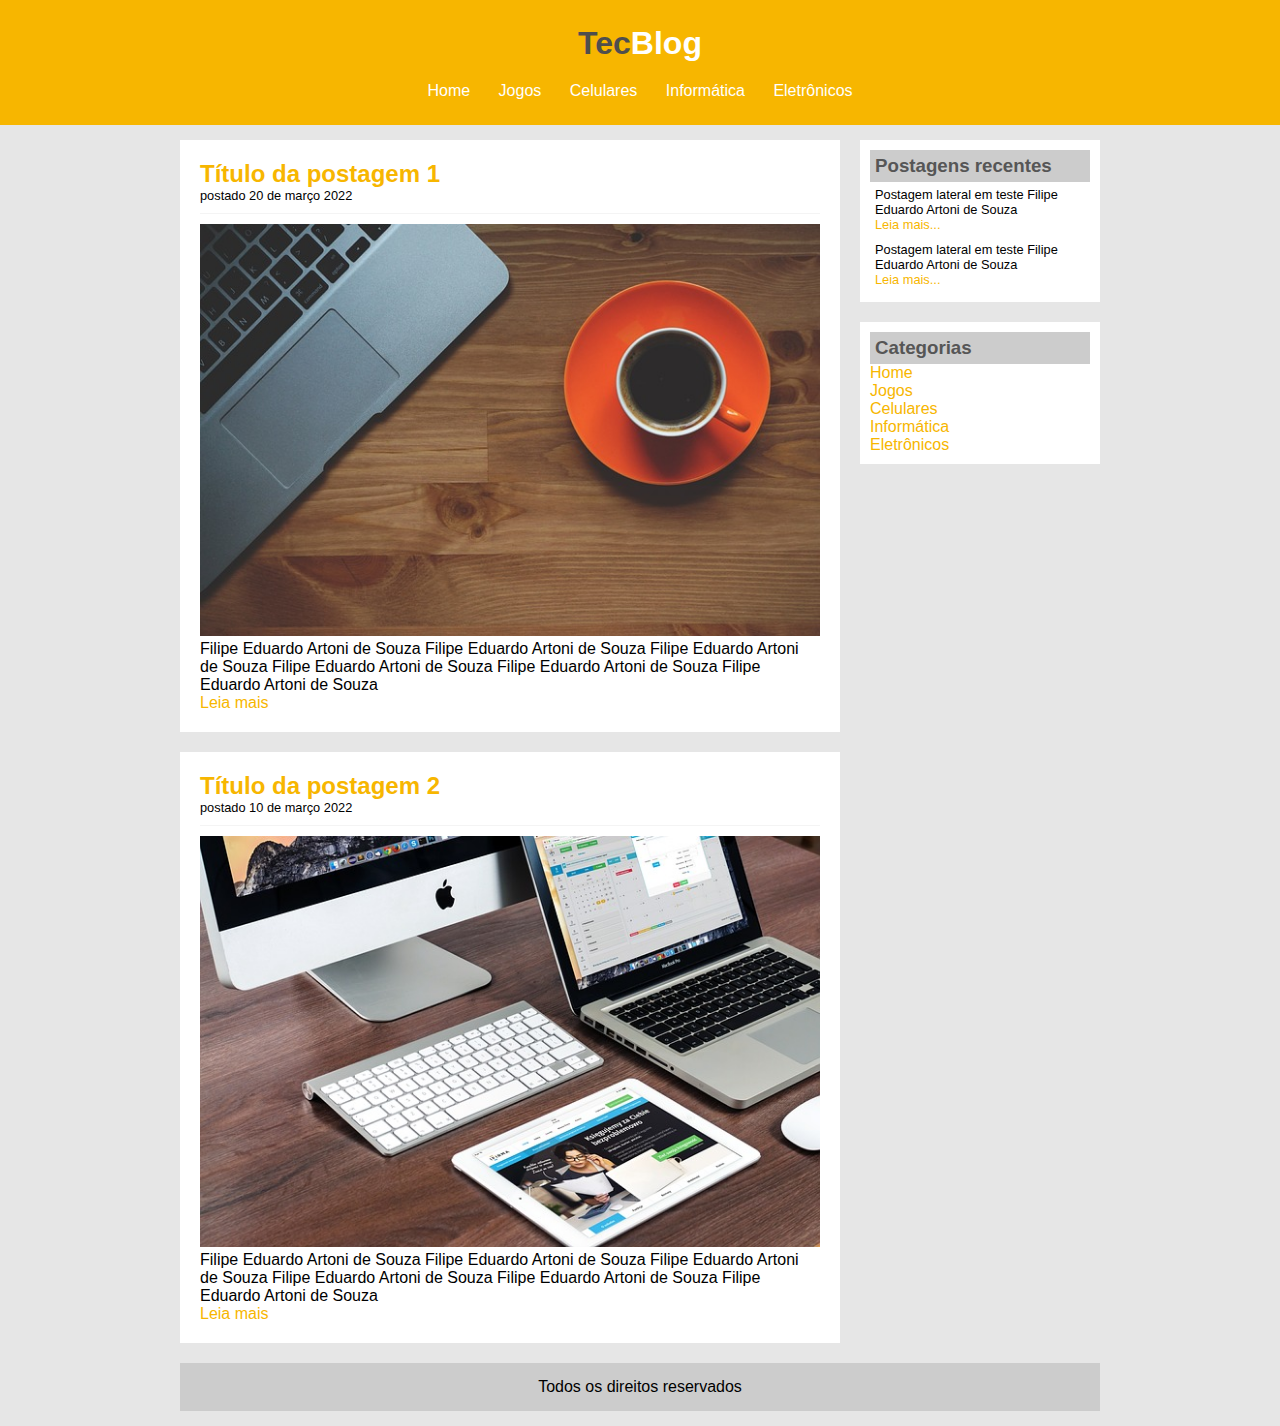
<file: index.html>
<!DOCTYPE html>
<html>
	<head>
		<meta charset="utf-8">
		<meta name="viewport" content="width=device-width, initial-scale=1">
		<title>TecBlog - O seu blog de tecnologia</title>
		<link rel="stylesheet" type="text/css" href="css/estilo.css">

	</head>
	<body>

		<div id="area-cabecalho">
			<div id="area-logo">
				<h1>Tec<span class="branco">Blog</span></h1>
			</div>
			
			<div id="area-menu">
				<a href="index.html">Home</a>
				<a href="jogos.html">Jogos</a>
				<a href="celulares.html">Celulares</a>
				<a href="informatica.html">Informática</a>
				<a href="eletronicos.html">Eletrônicos</a>
			</div>
		</div>

		<div id="area-principal">

			<div id="area-postagens">

				<!-- Abertura postagem -->
				<div class="postagem">
					<h2>Título da postagem 1</h2>
					<span class="data-postagem">postado 20 de março 2022</span>
					<img width="620px" src="imagens/imagem1.jpg">
					<p>
						Filipe Eduardo Artoni de Souza
						Filipe Eduardo Artoni de Souza
						Filipe Eduardo Artoni de Souza
						Filipe Eduardo Artoni de Souza
						Filipe Eduardo Artoni de Souza
						Filipe Eduardo Artoni de Souza
					</p>
					<a href="">Leia mais</a>
				</div>

				<div class="postagem">
					<h2>Título da postagem 2</h2>
					<span class="data-postagem">postado 10 de março 2022</span>
					<img width="620px" src="imagens/imagem2.jpg">
					<p>
						Filipe Eduardo Artoni de Souza
						Filipe Eduardo Artoni de Souza
						Filipe Eduardo Artoni de Souza
						Filipe Eduardo Artoni de Souza
						Filipe Eduardo Artoni de Souza
						Filipe Eduardo Artoni de Souza
					</p>
					<a href="">Leia mais</a>
				</div> <!-- // Fechamento Postagem -->
			</div>


			<div id="area-lateral"> <!-- Abertura Lateral -->
				
				<div class="conteudo-lateral">
					<h3>Postagens recentes</h3>

					<div class="postagem-lateral">
						<p>Postagem lateral em teste
						Filipe Eduardo Artoni de Souza</p>
						<a href="">Leia mais...</a>
					</div>
					<div class="postagem-lateral" style="border-bottom: none;">
						<p>Postagem lateral em teste
						Filipe Eduardo Artoni de Souza</p>
						<a href="">Leia mais...</a>
					</div>
				</div>

				<div class="conteudo-lateral">
					<h3>Categorias</h3>
					<a href="index.html">Home</a><br>
					<a href="jogos.html">Jogos</a><br>
					<a href="celulares.html">Celulares</a><br>
					<a href="informatica.html">Informática</a><br>
					<a href="eletronicos.html">Eletrônicos</a><br>
				</div> 
			</div> <!-- // Fechamento Lateral -->


			<div id="rodape">
				Todos os direitos reservados
			</div>
		</div>

	</body>
</html>
</file>
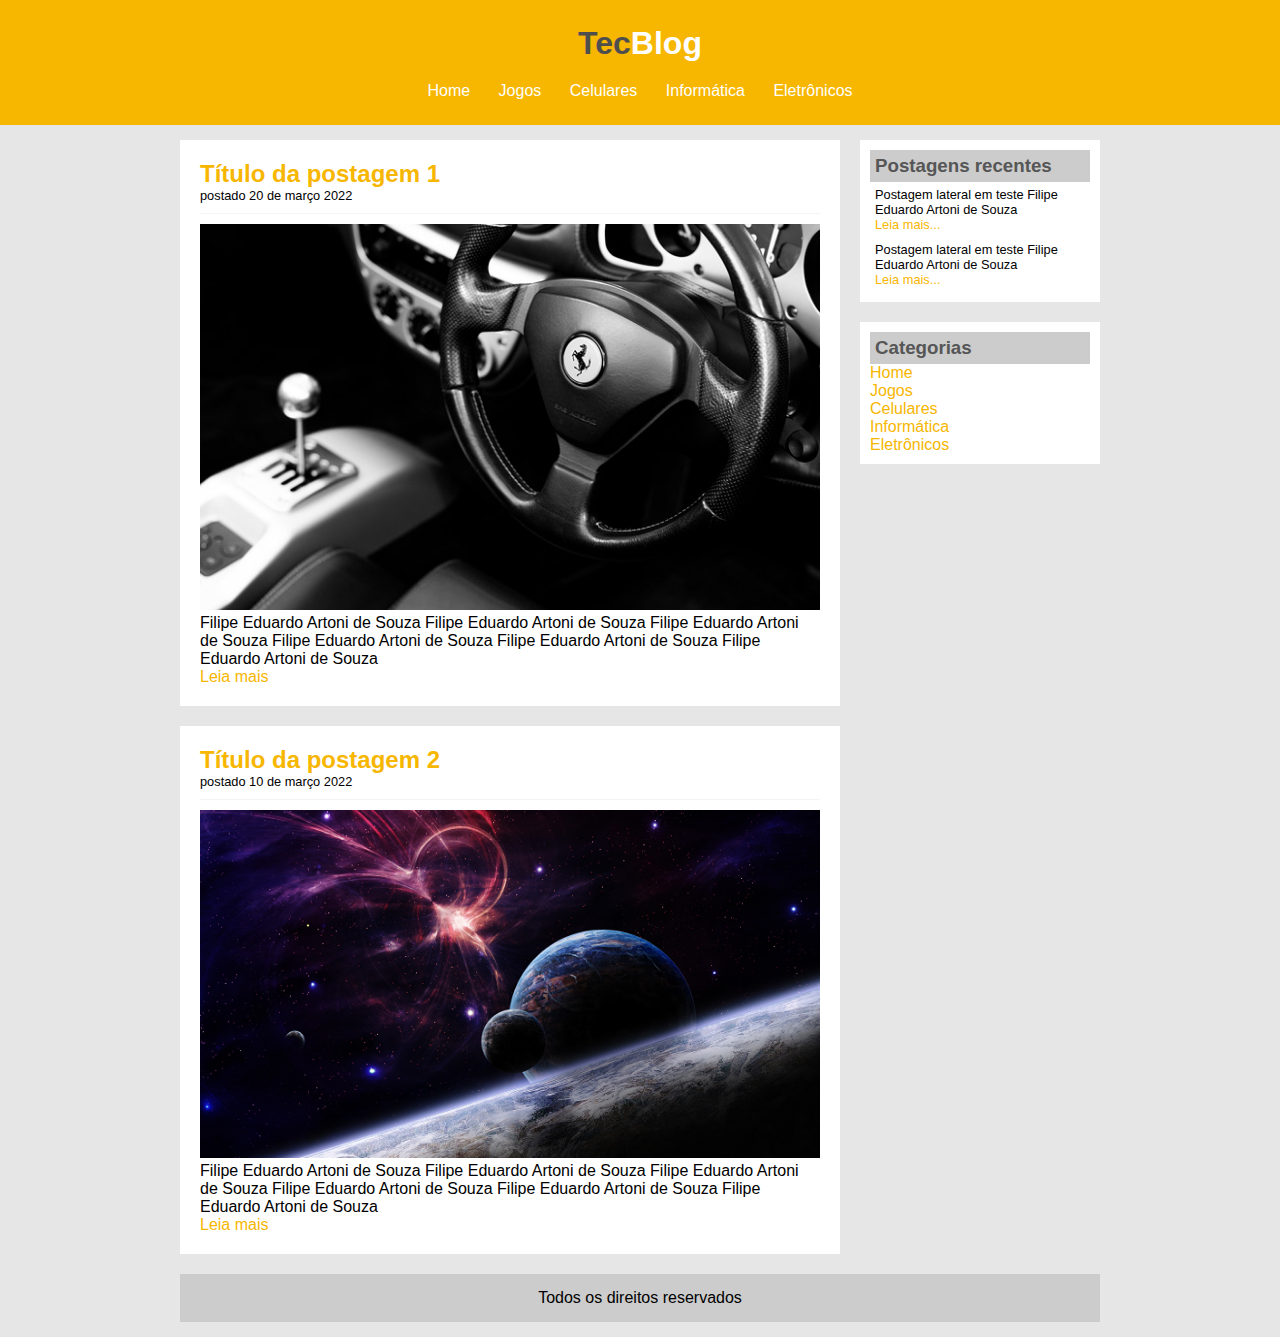
<file: celulares.html>
<!DOCTYPE html>
<html>
	<head>
		<meta charset="utf-8">
		<meta name="viewport" content="width=device-width, initial-scale=1">
		<title>TecBlog - O seu blog de tecnologia</title>
		<link rel="stylesheet" type="text/css" href="css/estilo.css">

	</head>
	<body>

		<div id="area-cabecalho">
			<div id="area-logo">
				<h1>Tec<span class="branco">Blog</span></h1>
			</div>
			
			<div id="area-menu">
				<a href="index.html">Home</a>
				<a href="jogos.html">Jogos</a>
				<a href="celulares.html">Celulares</a>
				<a href="informatica.html">Informática</a>
				<a href="eletronicos.html">Eletrônicos</a>
			</div>
		</div>

		<div id="area-principal">

			<div id="area-postagens">

				<!-- Abertura postagem -->
				<div class="postagem">
					<h2>Título da postagem 1</h2>
					<span class="data-postagem">postado 20 de março 2022</span>
					<img width="620px" src="imagens/imagem5.jpg">
					<p>
						Filipe Eduardo Artoni de Souza
						Filipe Eduardo Artoni de Souza
						Filipe Eduardo Artoni de Souza
						Filipe Eduardo Artoni de Souza
						Filipe Eduardo Artoni de Souza
						Filipe Eduardo Artoni de Souza
					</p>
					<a href="">Leia mais</a>
				</div>

				<div class="postagem">
					<h2>Título da postagem 2</h2>
					<span class="data-postagem">postado 10 de março 2022</span>
					<img width="620px" src="imagens/imagem6.jpg">
					<p>
						Filipe Eduardo Artoni de Souza
						Filipe Eduardo Artoni de Souza
						Filipe Eduardo Artoni de Souza
						Filipe Eduardo Artoni de Souza
						Filipe Eduardo Artoni de Souza
						Filipe Eduardo Artoni de Souza
					</p>
					<a href="">Leia mais</a>
				</div> <!-- // Fechamento Postagem -->
			</div>


			<div id="area-lateral"> <!-- Abertura Lateral -->
				
				<div class="conteudo-lateral">
					<h3>Postagens recentes</h3>

					<div class="postagem-lateral">
						<p>Postagem lateral em teste
						Filipe Eduardo Artoni de Souza</p>
						<a href="">Leia mais...</a>
					</div>
					<div class="postagem-lateral" style="border-bottom: none;">
						<p>Postagem lateral em teste
						Filipe Eduardo Artoni de Souza</p>
						<a href="">Leia mais...</a>
					</div>
				</div>

				<div class="conteudo-lateral">
					<h3>Categorias</h3>
					<a href="index.html">Home</a><br>
					<a href="jogos.html">Jogos</a><br>
					<a href="celulares.html">Celulares</a><br>
					<a href="informatica.html">Informática</a><br>
					<a href="eletronicos.html">Eletrônicos</a><br>
				</div> 
			</div> <!-- // Fechamento Lateral -->


			<div id="rodape">
				Todos os direitos reservados
			</div>
		</div>

	</body>
</html>
</file>
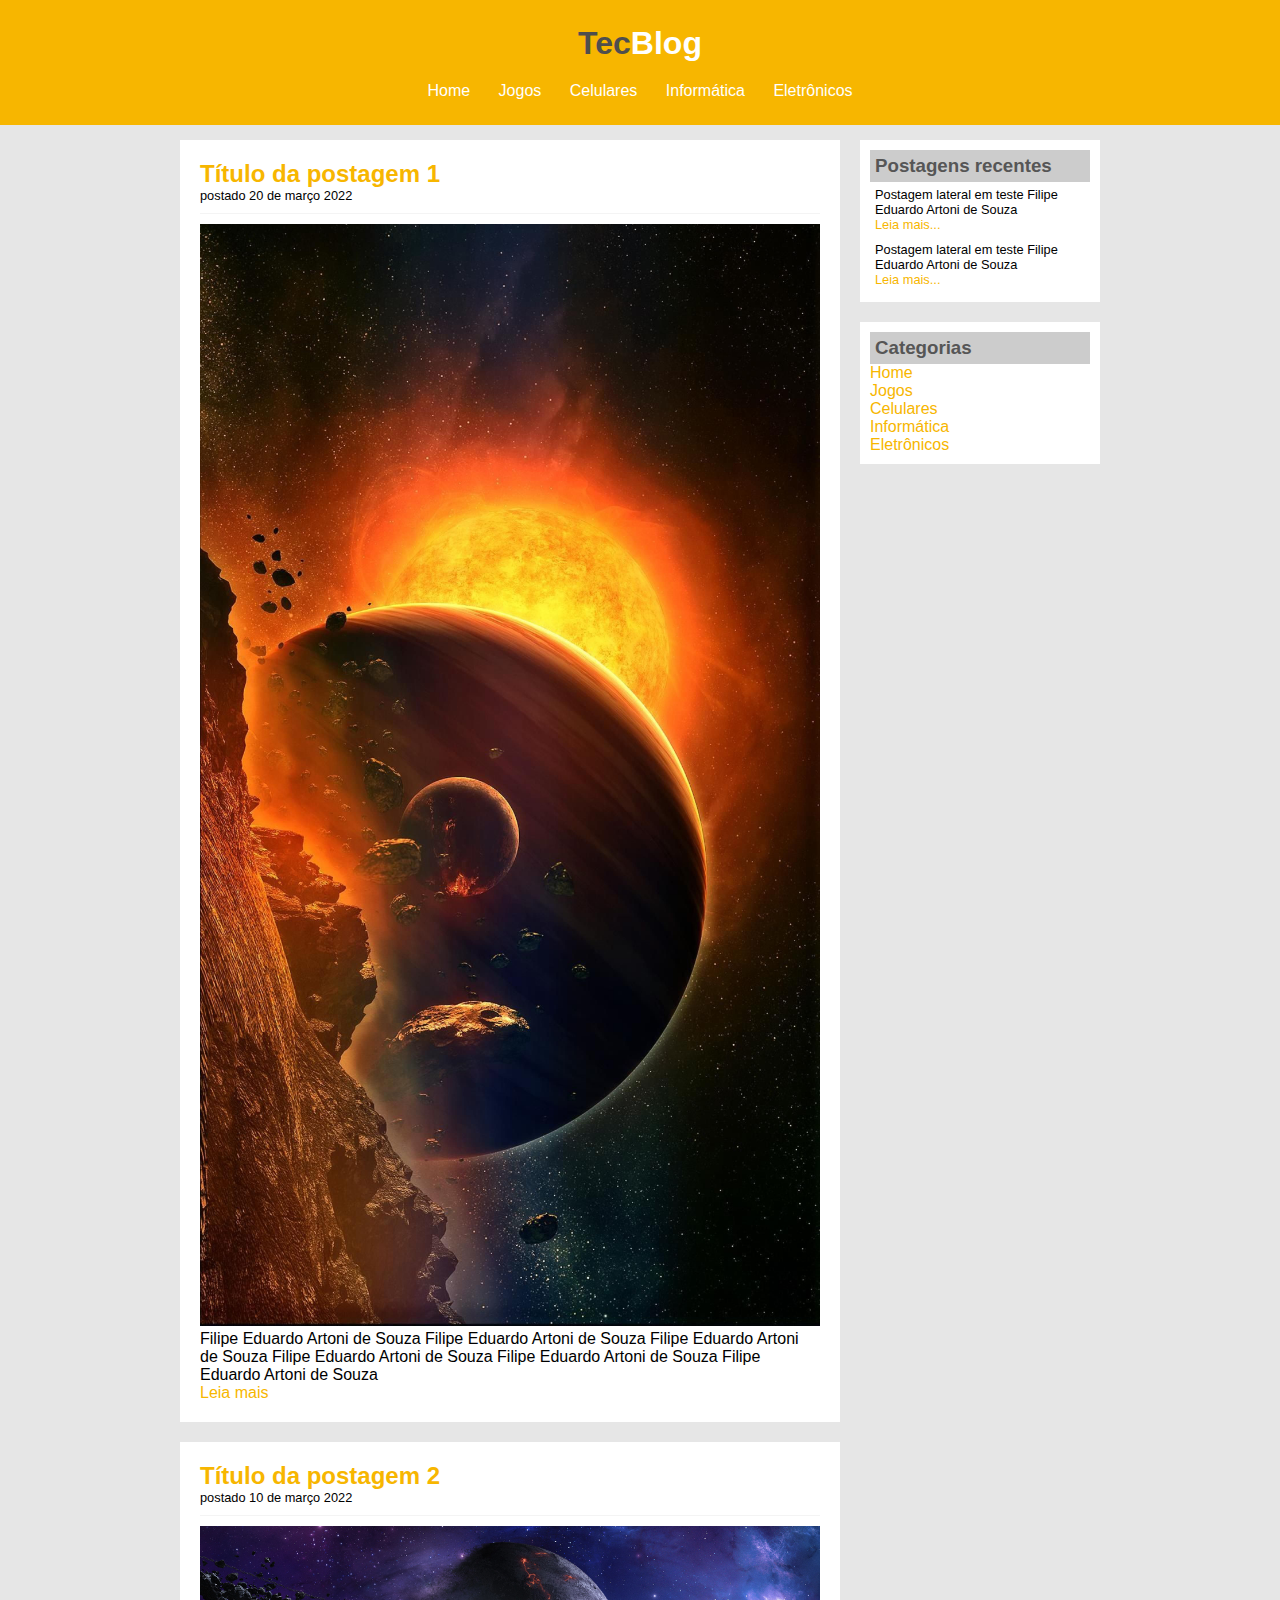
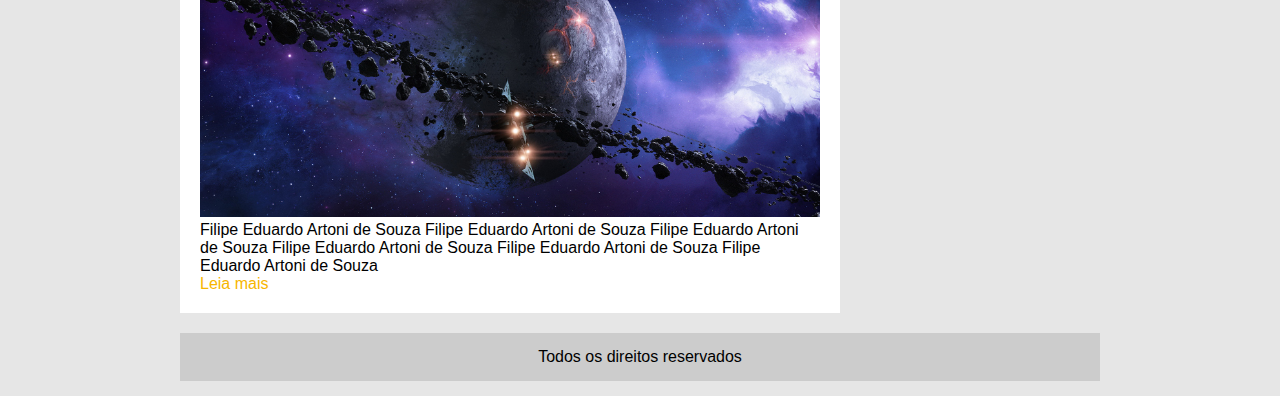
<file: eletronicos.html>
<!DOCTYPE html>
<html>
	<head>
		<meta charset="utf-8">
		<meta name="viewport" content="width=device-width, initial-scale=1">
		<title>TecBlog - O seu blog de tecnologia</title>
		<link rel="stylesheet" type="text/css" href="css/estilo.css">

	</head>
	<body>

		<div id="area-cabecalho">
			<div id="area-logo">
				<h1>Tec<span class="branco">Blog</span></h1>
			</div>
			
			<div id="area-menu">
				<a href="index.html">Home</a>
				<a href="jogos.html">Jogos</a>
				<a href="celulares.html">Celulares</a>
				<a href="informatica.html">Informática</a>
				<a href="eletronicos.html">Eletrônicos</a>
			</div>
		</div>

		<div id="area-principal">

			<div id="area-postagens">

				<!-- Abertura postagem -->
				<div class="postagem">
					<h2>Título da postagem 1</h2>
					<span class="data-postagem">postado 20 de março 2022</span>
					<img width="620px" src="imagens/imagem9.jpg">
					<p>
						Filipe Eduardo Artoni de Souza
						Filipe Eduardo Artoni de Souza
						Filipe Eduardo Artoni de Souza
						Filipe Eduardo Artoni de Souza
						Filipe Eduardo Artoni de Souza
						Filipe Eduardo Artoni de Souza
					</p>
					<a href="">Leia mais</a>
				</div>

				<div class="postagem">
					<h2>Título da postagem 2</h2>
					<span class="data-postagem">postado 10 de março 2022</span>
					<img width="620px" src="imagens/imagem10.jpg">
					<p>
						Filipe Eduardo Artoni de Souza
						Filipe Eduardo Artoni de Souza
						Filipe Eduardo Artoni de Souza
						Filipe Eduardo Artoni de Souza
						Filipe Eduardo Artoni de Souza
						Filipe Eduardo Artoni de Souza
					</p>
					<a href="">Leia mais</a>
				</div> <!-- // Fechamento Postagem -->
			</div>


			<div id="area-lateral"> <!-- Abertura Lateral -->
				
				<div class="conteudo-lateral">
					<h3>Postagens recentes</h3>

					<div class="postagem-lateral">
						<p>Postagem lateral em teste
						Filipe Eduardo Artoni de Souza</p>
						<a href="">Leia mais...</a>
					</div>
					<div class="postagem-lateral" style="border-bottom: none;">
						<p>Postagem lateral em teste
						Filipe Eduardo Artoni de Souza</p>
						<a href="">Leia mais...</a>
					</div>
				</div>

				<div class="conteudo-lateral">
					<h3>Categorias</h3>
					<a href="index.html">Home</a><br>
					<a href="jogos.html">Jogos</a><br>
					<a href="celulares.html">Celulares</a><br>
					<a href="informatica.html">Informática</a><br>
					<a href="eletronicos.html">Eletrônicos</a><br>
				</div> 
			</div> <!-- // Fechamento Lateral -->


			<div id="rodape">
				Todos os direitos reservados
			</div>
		</div>

	</body>
</html>
</file>
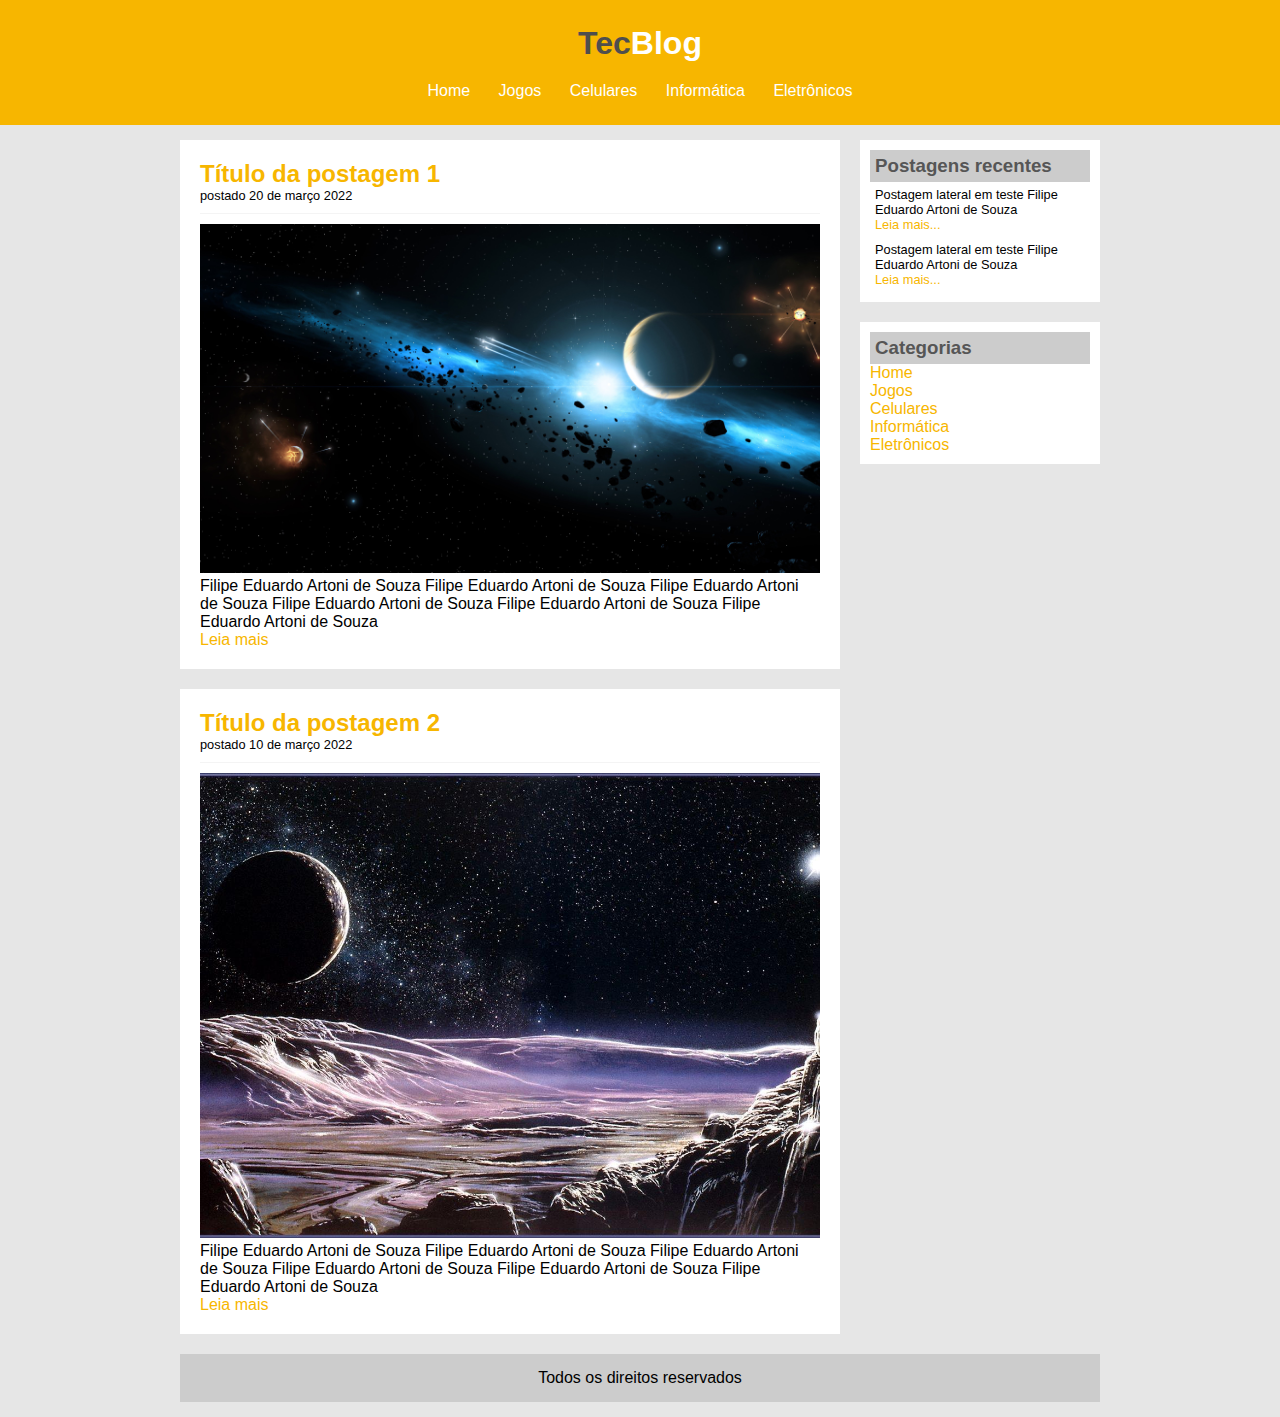
<file: informatica.html>
<!DOCTYPE html>
<html>
	<head>
		<meta charset="utf-8">
		<meta name="viewport" content="width=device-width, initial-scale=1">
		<title>TecBlog - O seu blog de tecnologia</title>
		<link rel="stylesheet" type="text/css" href="css/estilo.css">

	</head>
	<body>

		<div id="area-cabecalho">
			<div id="area-logo">
				<h1>Tec<span class="branco">Blog</span></h1>
			</div>
			
			<div id="area-menu">
				<a href="index.html">Home</a>
				<a href="jogos.html">Jogos</a>
				<a href="celulares.html">Celulares</a>
				<a href="informatica.html">Informática</a>
				<a href="eletronicos.html">Eletrônicos</a>
			</div>
		</div>

		<div id="area-principal">

			<div id="area-postagens">

				<!-- Abertura postagem -->
				<div class="postagem">
					<h2>Título da postagem 1</h2>
					<span class="data-postagem">postado 20 de março 2022</span>
					<img width="620px" src="imagens/imagem7.jpg">
					<p>
						Filipe Eduardo Artoni de Souza
						Filipe Eduardo Artoni de Souza
						Filipe Eduardo Artoni de Souza
						Filipe Eduardo Artoni de Souza
						Filipe Eduardo Artoni de Souza
						Filipe Eduardo Artoni de Souza
					</p>
					<a href="">Leia mais</a>
				</div>

				<div class="postagem">
					<h2>Título da postagem 2</h2>
					<span class="data-postagem">postado 10 de março 2022</span>
					<img width="620px" src="imagens/imagem8.jpg">
					<p>
						Filipe Eduardo Artoni de Souza
						Filipe Eduardo Artoni de Souza
						Filipe Eduardo Artoni de Souza
						Filipe Eduardo Artoni de Souza
						Filipe Eduardo Artoni de Souza
						Filipe Eduardo Artoni de Souza
					</p>
					<a href="">Leia mais</a>
				</div> <!-- // Fechamento Postagem -->
			</div>


			<div id="area-lateral"> <!-- Abertura Lateral -->
				
				<div class="conteudo-lateral">
					<h3>Postagens recentes</h3>

					<div class="postagem-lateral">
						<p>Postagem lateral em teste
						Filipe Eduardo Artoni de Souza</p>
						<a href="">Leia mais...</a>
					</div>
					<div class="postagem-lateral" style="border-bottom: none;">
						<p>Postagem lateral em teste
						Filipe Eduardo Artoni de Souza</p>
						<a href="">Leia mais...</a>
					</div>
				</div>

				<div class="conteudo-lateral">
					<h3>Categorias</h3>
					<a href="index.html">Home</a><br>
					<a href="jogos.html">Jogos</a><br>
					<a href="celulares.html">Celulares</a><br>
					<a href="informatica.html">Informática</a><br>
					<a href="eletronicos.html">Eletrônicos</a><br>
				</div> 
			</div> <!-- // Fechamento Lateral -->


			<div id="rodape">
				Todos os direitos reservados
			</div>
		</div>

	</body>
</html>
</file>
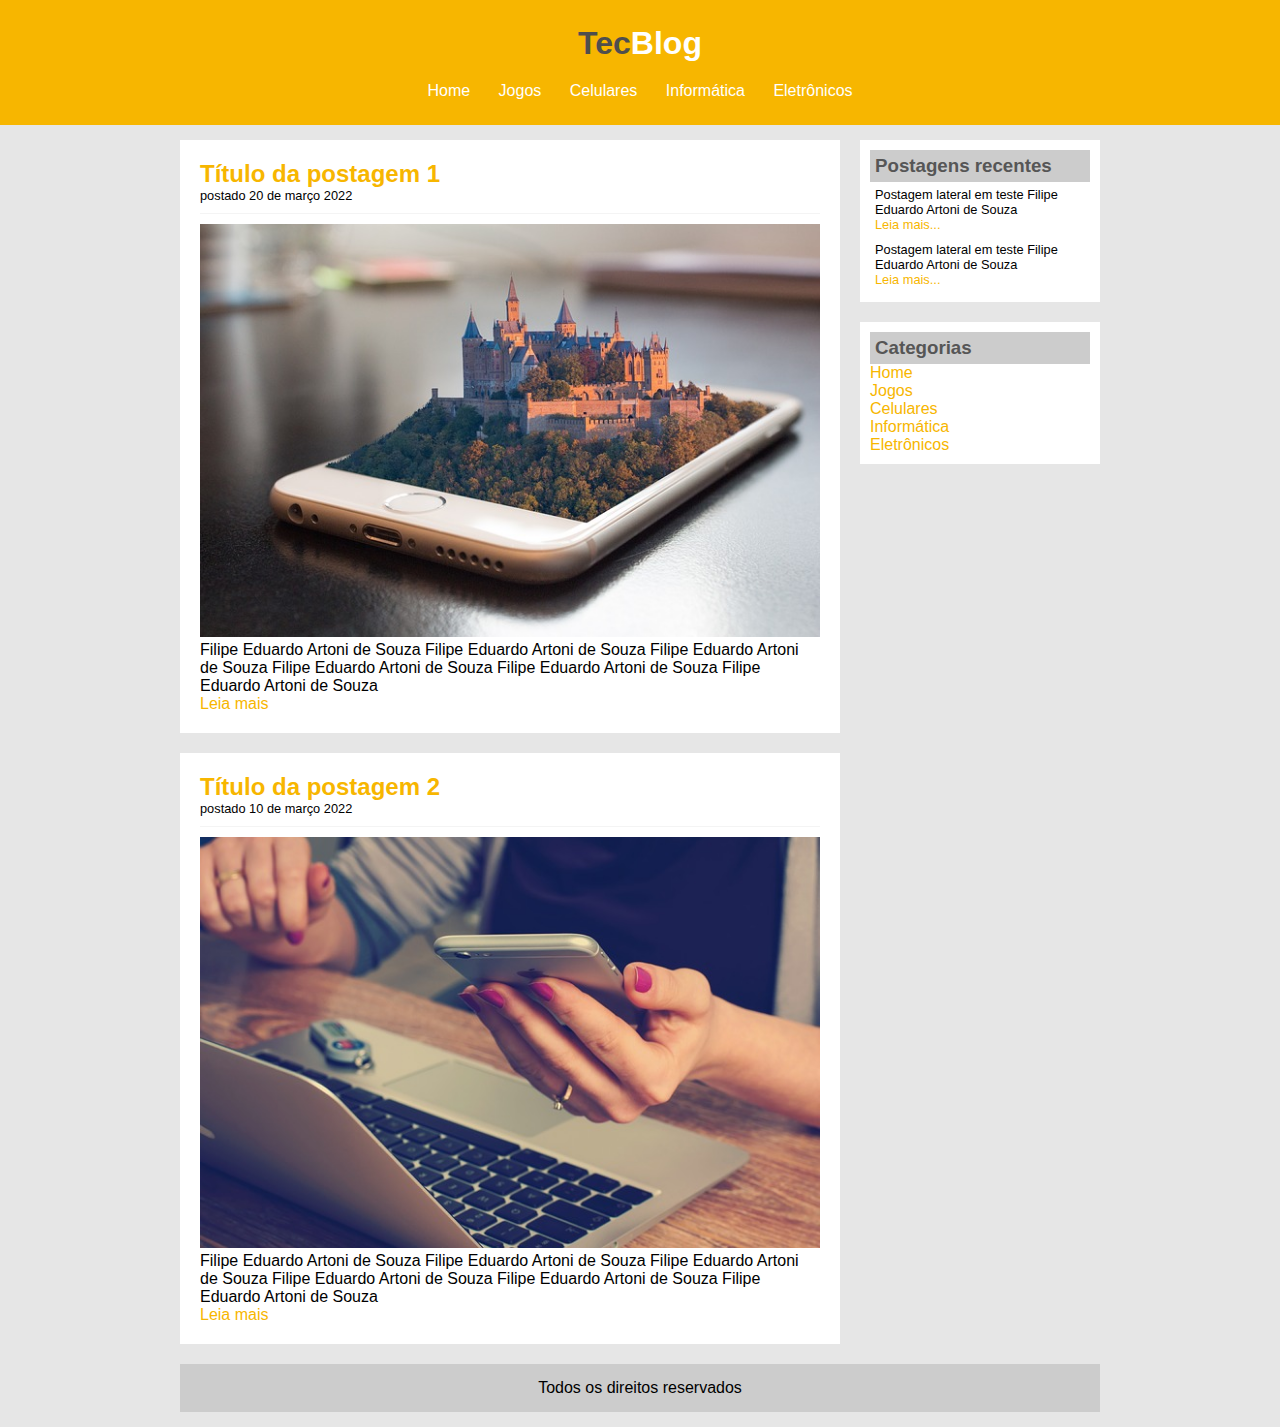
<file: jogos.html>
<!DOCTYPE html>
<html>
	<head>
		<meta charset="utf-8">
		<meta name="viewport" content="width=device-width, initial-scale=1">
		<title>TecBlog - O seu blog de tecnologia</title>
		<link rel="stylesheet" type="text/css" href="css/estilo.css">

	</head>
	<body>

		<div id="area-cabecalho">
			<div id="area-logo">
				<h1>Tec<span class="branco">Blog</span></h1>
			</div>
			
			<div id="area-menu">
				<a href="index.html">Home</a>
				<a href="jogos.html">Jogos</a>
				<a href="celulares.html">Celulares</a>
				<a href="informatica.html">Informática</a>
				<a href="eletronicos.html">Eletrônicos</a>
			</div>
		</div>

		<div id="area-principal">

			<div id="area-postagens">

				<!-- Abertura postagem -->
				<div class="postagem">
					<h2>Título da postagem 1</h2>
					<span class="data-postagem">postado 20 de março 2022</span>
					<img width="620px" src="imagens/imagem3.jpg">
					<p>
						Filipe Eduardo Artoni de Souza
						Filipe Eduardo Artoni de Souza
						Filipe Eduardo Artoni de Souza
						Filipe Eduardo Artoni de Souza
						Filipe Eduardo Artoni de Souza
						Filipe Eduardo Artoni de Souza
					</p>
					<a href="">Leia mais</a>
				</div>

				<div class="postagem">
					<h2>Título da postagem 2</h2>
					<span class="data-postagem">postado 10 de março 2022</span>
					<img width="620px" src="imagens/imagem4.jpg">
					<p>
						Filipe Eduardo Artoni de Souza
						Filipe Eduardo Artoni de Souza
						Filipe Eduardo Artoni de Souza
						Filipe Eduardo Artoni de Souza
						Filipe Eduardo Artoni de Souza
						Filipe Eduardo Artoni de Souza
					</p>
					<a href="">Leia mais</a>
				</div> <!-- // Fechamento Postagem -->
			</div>


			<div id="area-lateral"> <!-- Abertura Lateral -->
				
				<div class="conteudo-lateral">
					<h3>Postagens recentes</h3>

					<div class="postagem-lateral">
						<p>Postagem lateral em teste
						Filipe Eduardo Artoni de Souza</p>
						<a href="">Leia mais...</a>
					</div>
					<div class="postagem-lateral" style="border-bottom: none;">
						<p>Postagem lateral em teste
						Filipe Eduardo Artoni de Souza</p>
						<a href="">Leia mais...</a>
					</div>
				</div>

				<div class="conteudo-lateral">
					<h3>Categorias</h3>
					<a href="index.html">Home</a><br>
					<a href="jogos.html">Jogos</a><br>
					<a href="celulares.html">Celulares</a><br>
					<a href="informatica.html">Informática</a><br>
					<a href="eletronicos.html">Eletrônicos</a><br>
				</div> 
			</div> <!-- // Fechamento Lateral -->


			<div id="rodape">
				Todos os direitos reservados
			</div>
		</div>

	</body>
</html>
</file>
<file: css/estilo.css>
/* Limpar formatações padrão */
* {
	margin: 0;
	padding: 0;
}

body {
	font-size: 1em;
	font-family: "Trebuchet MS", Helvetica, sans-serif;
	background: #e6e6e6;
}

/* 
**** Layout ****
*/
#area-cabecalho {
	background-color: #f7b600;
	padding: 15px;
	text-align: center;
}

#area-logo, #area-menu {
	padding: 10px;
}

#area-principal {
	width: 920px;
	margin: 0 auto;
	padding: 15px;
}

.conteudo-lateral {
	background: white;
	padding: 10px;
	margin-bottom: 20px;
}

.postagem-lateral {
	font-size: 0.8em;
	padding: 5px;
	
}

#area-postagens {
	width: 660px;
	float: left;
}

.postagem {
	padding: 20px;
	margin-bottom: 20px;
	background: white;
}

#area-lateral {
	width: 240px;
	float: right;
}

#rodape {
	background: #CCC;
	clear: both;
	text-align: center;
	padding: 15px;
}

/*
**** Formatação do menu ****
*/
a {
	text-decoration: none;
	
}

a:link, a:visited {
	color: #f7b600;
}

a:hover {
	text-decoration: underline;
}


#area-cabecalho a:link, #area-cabecalho a:visited {
	color: #FFF;
	padding: 8px 12px;
}

#area-cabecalho a:hover {
	color: #f7b600;
	background: #FFF;
	text-decoration: none;
}

/*
**** Formatações em geral ****
*/
h1 {
	color: #4e4e4e;
}

h2 {
	color: #f7b600;
}

h3 {
	color: #565656;
	background: #CCC;
	padding: 5px;
}


.branco {
	color: #FFF;
}

.data-postagem {
	font-size: 0.8em;
	border-bottom: 1px solid #f4f4f4;
	padding-bottom: 10px;
	margin-bottom: 10px;
	display: block;
}
</file>
